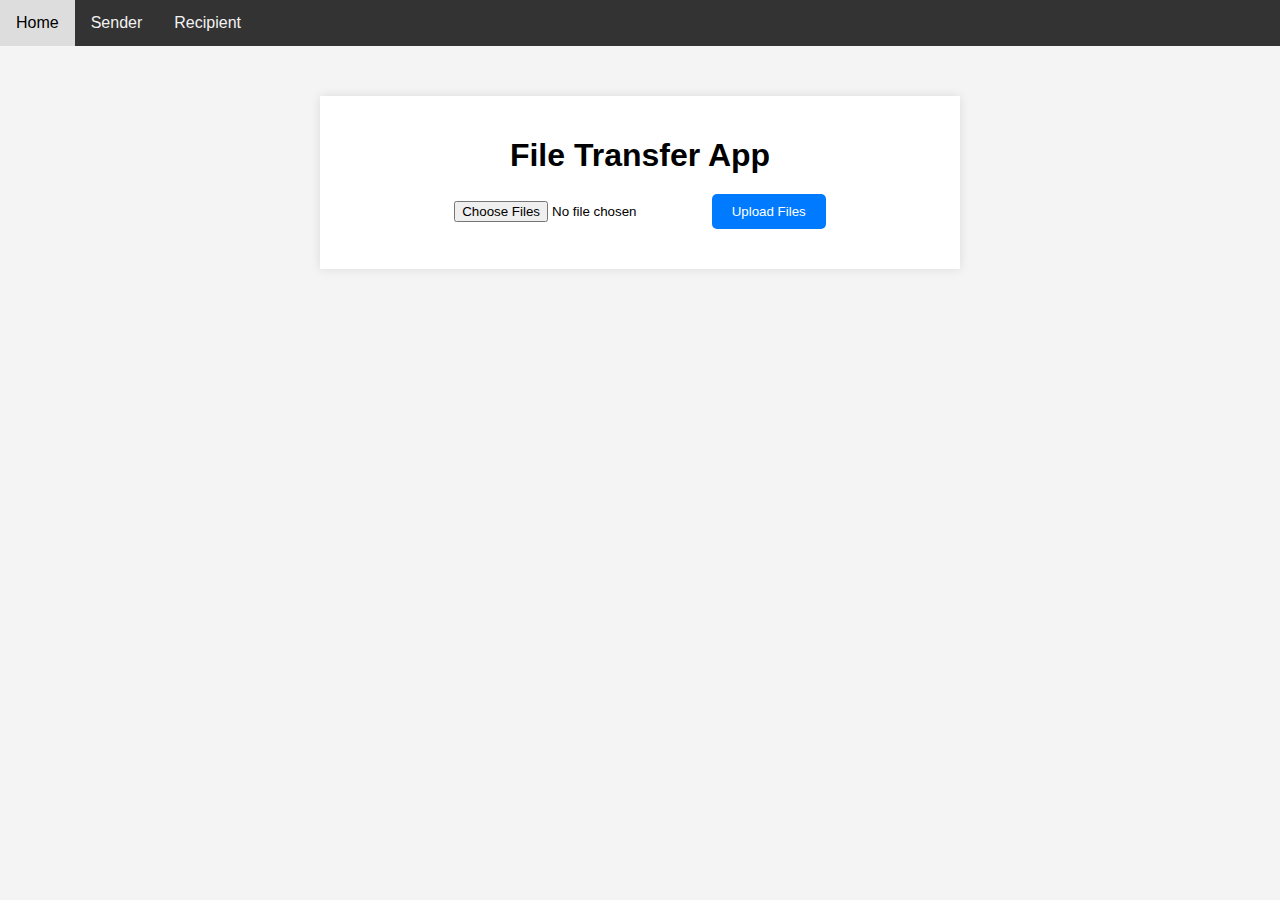
<file: index.html>
<!DOCTYPE html>
<html lang="en">
<head>
    <meta charset="UTF-8">
    <meta name="viewport" content="width=device-width, initial-scale=1.0">
    <title>File Transfer App</title>
    <link rel="stylesheet" href="styles.css">
</head>
<body>
    <div class="navbar">
        <a href="main.html">Home</a>
        <a href="index.html">Sender</a>
        <a href="recipient.html">Recipient</a>

    </div>
    <div class="container">
        <h1>File Transfer App</h1>
        <div class="upload-section">
            <input type="file" id="fileInput" multiple>
            <button onclick="uploadFiles()">Upload Files</button>
        </div>
        <div class="link-section">
            <p id="linkOutput"></p>
            <p id="passwordOutput"></p>
        </div>
    </div>
    <script src="app.js"></script>
</body>
</html>
</file>
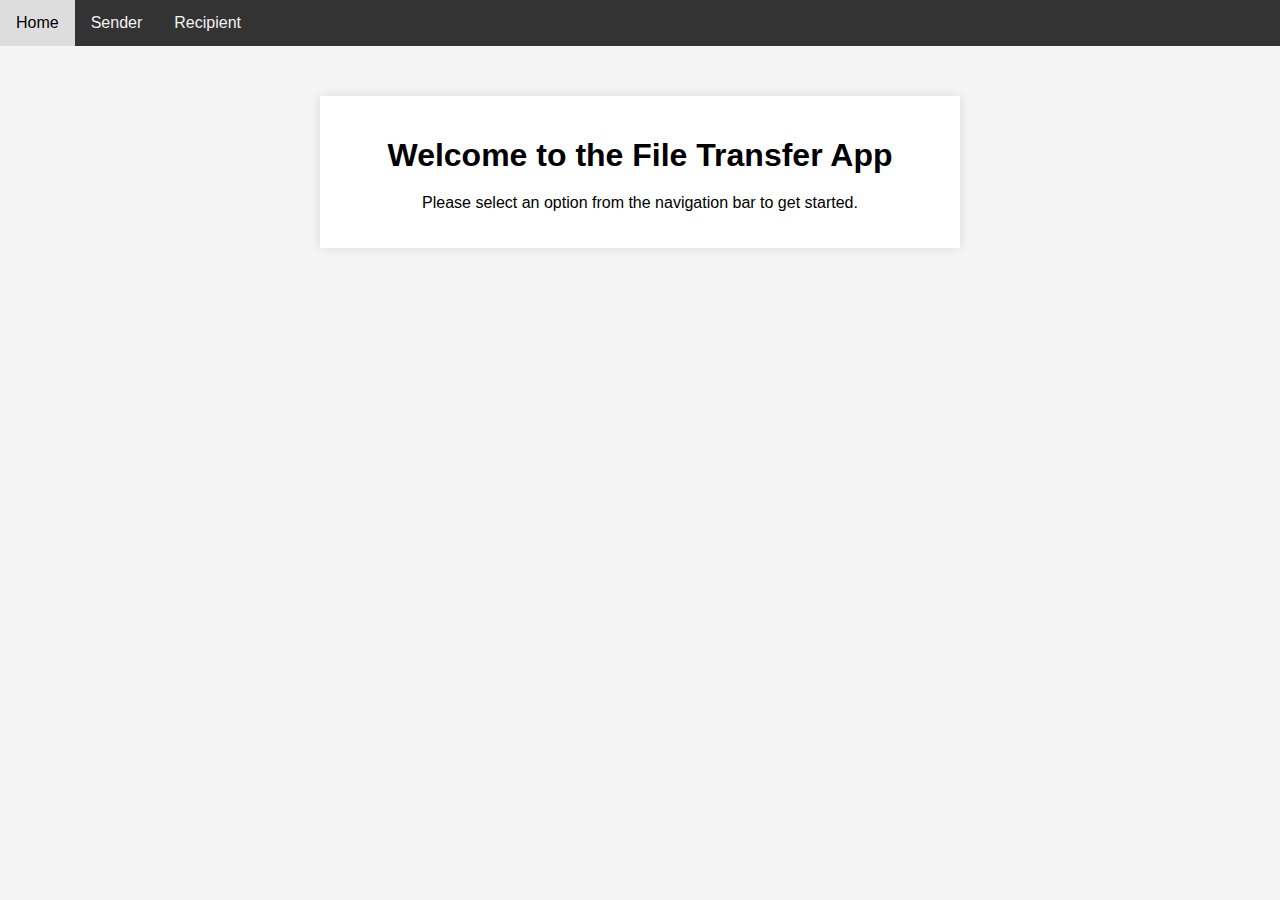
<file: main.html>
<!DOCTYPE html>
<html lang="en">
<head>
    <meta charset="UTF-8">
    <meta name="viewport" content="width=device-width, initial-scale=1.0">
    <title>File Transfer App</title>
    <link rel="stylesheet" href="styles.css">
</head>
<body>
    <div class="navbar">
        <a href="main.html">Home</a>
        <a href="index.html">Sender</a>
        <a href="recipient.html">Recipient</a>
    </div>
    <div class="container">
        <h1>Welcome to the File Transfer App</h1>
        <p>Please select an option from the navigation bar to get started.</p>
    </div>
</body>
</html>
</file>
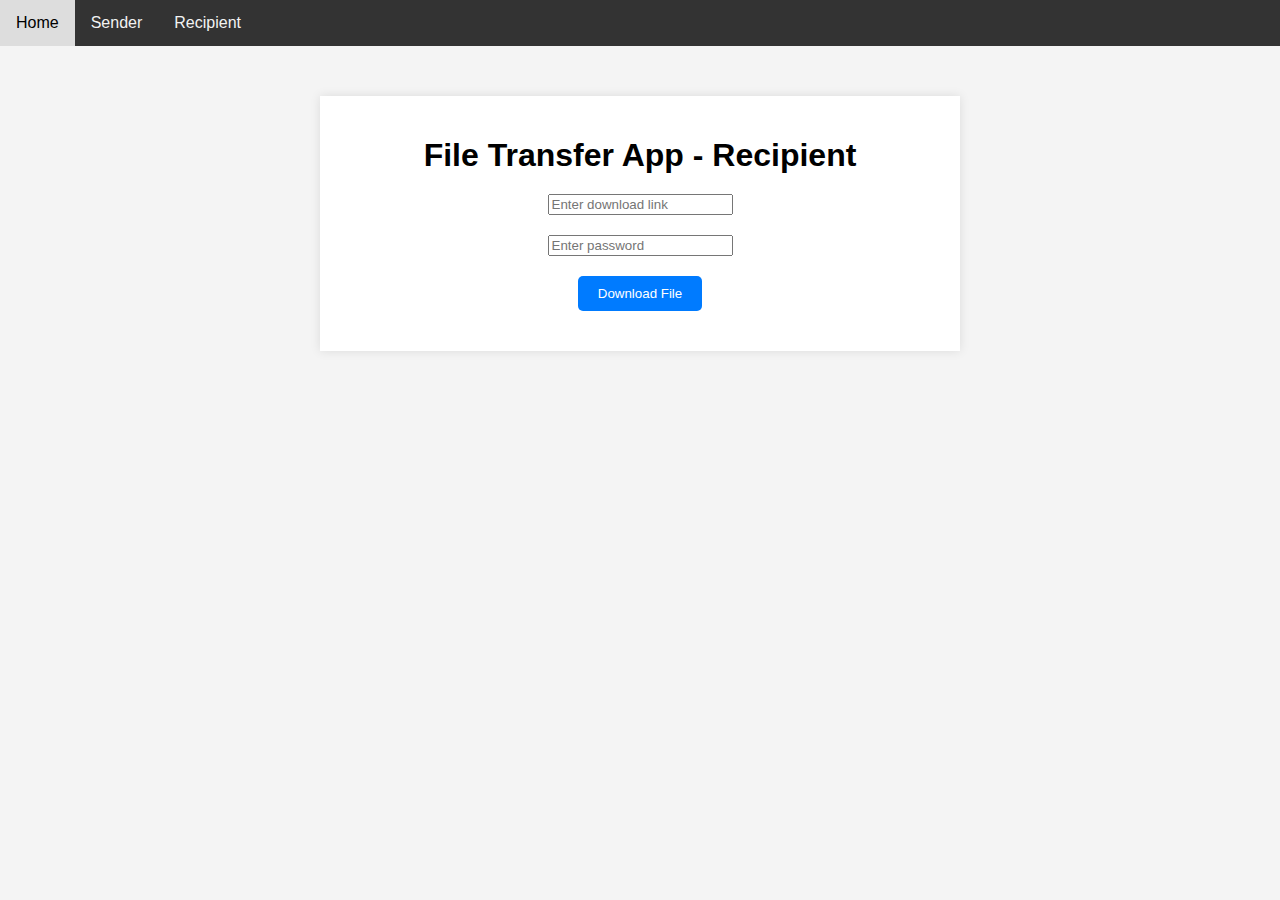
<file: recipient.html>
<!DOCTYPE html>
<html lang="en">
<head>
    <meta charset="UTF-8">
    <meta name="viewport" content="width=device-width, initial-scale=1.0">
    <title>File Transfer App - Recipient</title>
    <link rel="stylesheet" href="styles.css">
</head>
<body>
    <div class="navbar">
        <div class="navbar-center">
            <a href="main.html">Home</a>
            <a href="index.html">Sender</a>
            <a href="recipient.html">Recipient</a>
        </div>
    </div>
    <div class="container">
        <h1>File Transfer App - Recipient</h1>
        <div class="download-section">
            <div>
                <input type="text" id="linkInput" placeholder="Enter download link">
            </div>
            <div>
                <input type="password" id="passwordInput" placeholder="Enter password">
            </div>
            <div>
                <button onclick="verifyAndDownload()">Download File</button>
            </div>
        </div>
        <div class="status-section">
            <p id="statusOutput"></p>
        </div>
    </div>
    <script src="recipient.js"></script>
</body>
</html>
</file>
<file: styles.css>
body {
    font-family: Arial, sans-serif;
    background-color: #f4f4f4;
    margin: 0;
    padding: 0;
}

.navbar {
    overflow: hidden;
    background-color: #333;
}

.navbar a {
    float: left;
    display: block;
    color: #f2f2f2;
    text-align: center;
    padding: 14px 16px;
    text-decoration: none;
}

.navbar a:hover {
    background-color: #ddd;
    color: black;
}

.container {
    max-width: 600px;
    margin: 50px auto;
    padding: 20px;
    background-color: #fff;
    box-shadow: 0 0 10px rgba(0, 0, 0, 0.1);
    text-align: center;
}

h1 {
    margin-bottom: 20px;
}

.upload-section {
    margin-bottom: 20px;
}

.progress-section {
    margin: 20px 0;
    width: 100%;
    background-color: #e0e0e0;
    border-radius: 5px;
    overflow: hidden;
}

.progress-bar {
    width: 0;
    height: 20px;
    background-color: #007bff;
    transition: width 0.5s;
}

button {
    padding: 10px 20px;
    background-color: #007bff;
    color: white;
    border: none;
    cursor: pointer;
    border-radius: 5px;
}

button:hover {
    background-color: #0056b3;
}

#linkOutput, #passwordOutput {
    margin-top: 20px;
    word-wrap: break-word;
    font-weight: bold;
}

.download-section div{
    margin-bottom: 20px;
}

.status-section {
    margin-top: 20px;
}
</file>
